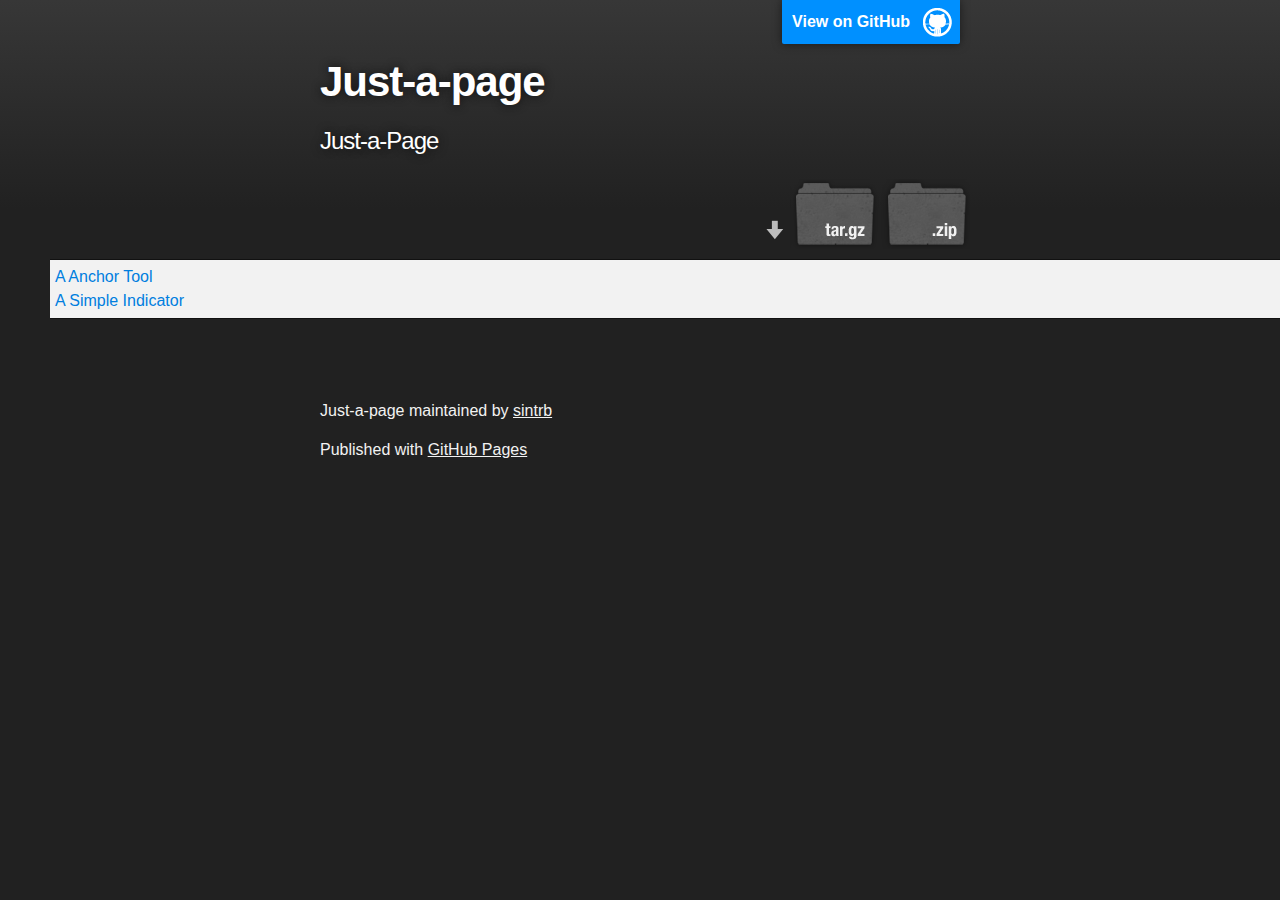
<file: index.html>
<!DOCTYPE html>
<html>

  <head>
    <meta charset='utf-8' />
    <meta http-equiv="X-UA-Compatible" content="chrome=1" />
    <meta name="description" content="Just-a-page : Just-a-Page" />

    <link rel="stylesheet" type="text/css" media="screen" href="stylesheets/stylesheet.css">

    <title>Just-a-page</title>
  </head>

  <body>

    <!-- HEADER -->
    <div id="header_wrap" class="outer">
        <header class="inner">
          <a id="forkme_banner" href="https://github.com/sintrb/Just-a-Page">View on GitHub</a>

          <h1 id="project_title">Just-a-page</h1>
          <h2 id="project_tagline">Just-a-Page</h2>

            <section id="downloads">
              <a class="zip_download_link" href="https://github.com/sintrb/Just-a-Page/zipball/master">Download this project as a .zip file</a>
              <a class="tar_download_link" href="https://github.com/sintrb/Just-a-Page/tarball/master">Download this project as a tar.gz file</a>
            </section>
        </header>
    </div>

    <!-- MAIN CONTENT -->
    <div id="main_content_wrap" class="outer" style="margin: 50px; padding:5px;">
      <a href="anchortool/index.html">A Anchor Tool</a>
      <br>
      <a href="simpleindicator/index.html">A Simple Indicator</a>
    </div>

    <!-- FOOTER  -->
    <div id="footer_wrap" class="outer">
      <footer class="inner">
        <p class="copyright">Just-a-page maintained by <a href="https://github.com/sintrb">sintrb</a></p>
        <p>Published with <a href="http://pages.github.com">GitHub Pages</a></p>
      </footer>
    </div>

    

  </body>
</html>
</file>
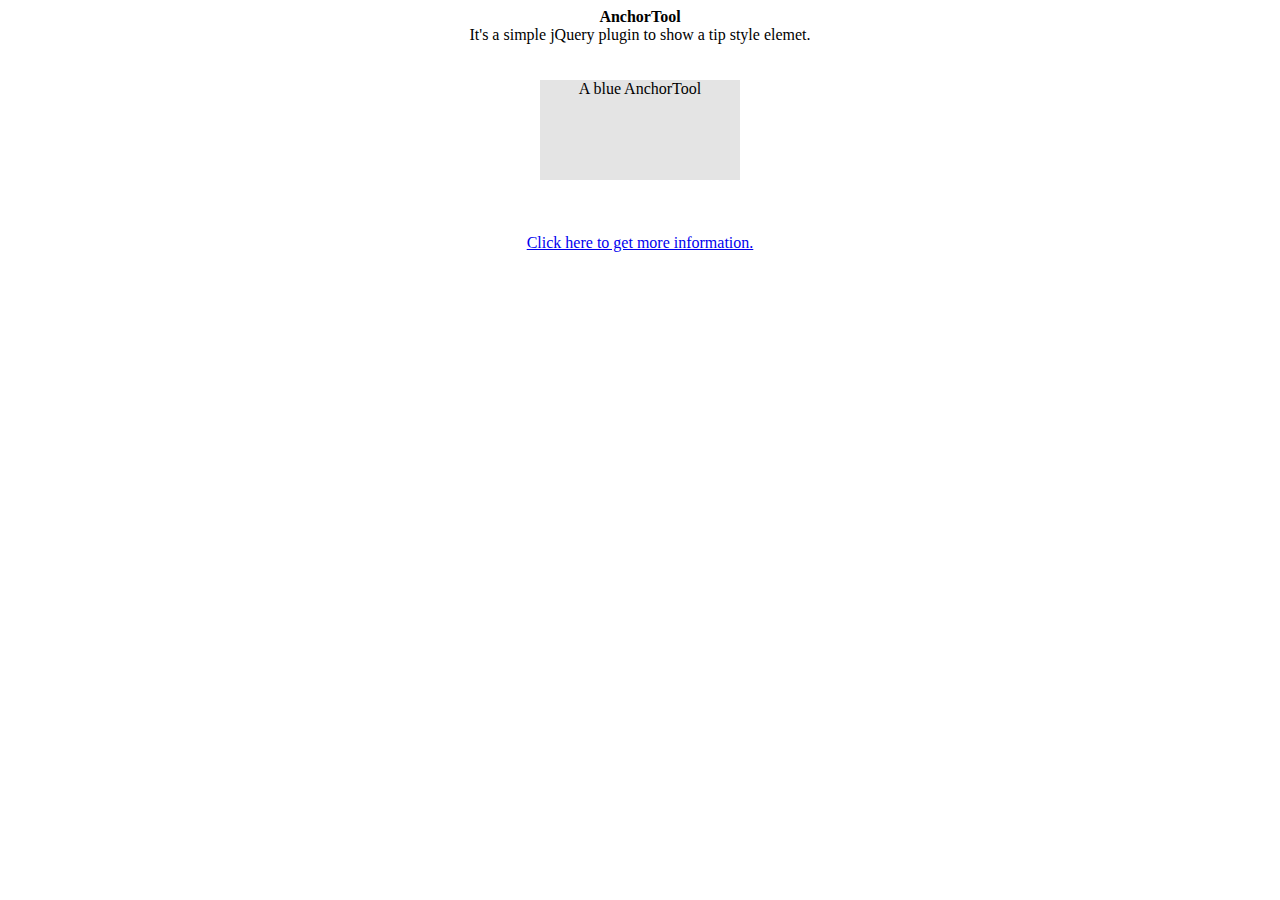
<file: anchortool/index.html>
<!DOCTYPE html>
<html>
<head>
	<meta charset="utf-8">
	<meta http-equiv="X-UA-Compatible" content="IE=edge,chrome=1">
	<script type="text/javascript" src="http://ajax.googleapis.com/ajax/libs/jquery/1.8.3/jquery.min.js"></script>
	<script type="text/javascript" src="./anchortool.js"></script>
	<link rel="stylesheet" type="text/css" href="./anchortool.css">
	<title>AnchorTool Test</title>
	<meta name="description" content="">
	<meta name="keywords" content="">

	<style type="text/css">

</style>

<script type="text/javascript">
	$(function () {
		$("span").anchortool("#show", function(){
			$("#show").html($(this).html());
			return true;
		});

		$("#tt").anchortool("#show2");
	})
</script>

</head>
<body>
	<center>
		<span> <strong>AnchorTool</strong>
		</span>
		<br>
		<span>It's a simple</span>
		<span>jQuery</span>
		<span>plugin to show a tip style elemet.</span>
		<br />
		<br />
		<br />

		<div id="tt" style="width:200px; height:100px; background-color:#E4E4E4;">A blue AnchorTool</div>

		<br />
		<br />
		<br />

		<a href="https://github.com/sintrb/Just-a-Page/tree/master/anchortool">Click here to get more information.</a>

	</center>

	
	<div id="show" style="background-color:red;"></div>

	<div id="show2" style="background-color:blue;">
		Hello World~~~~
	</div>
</body>
</html>
</file>
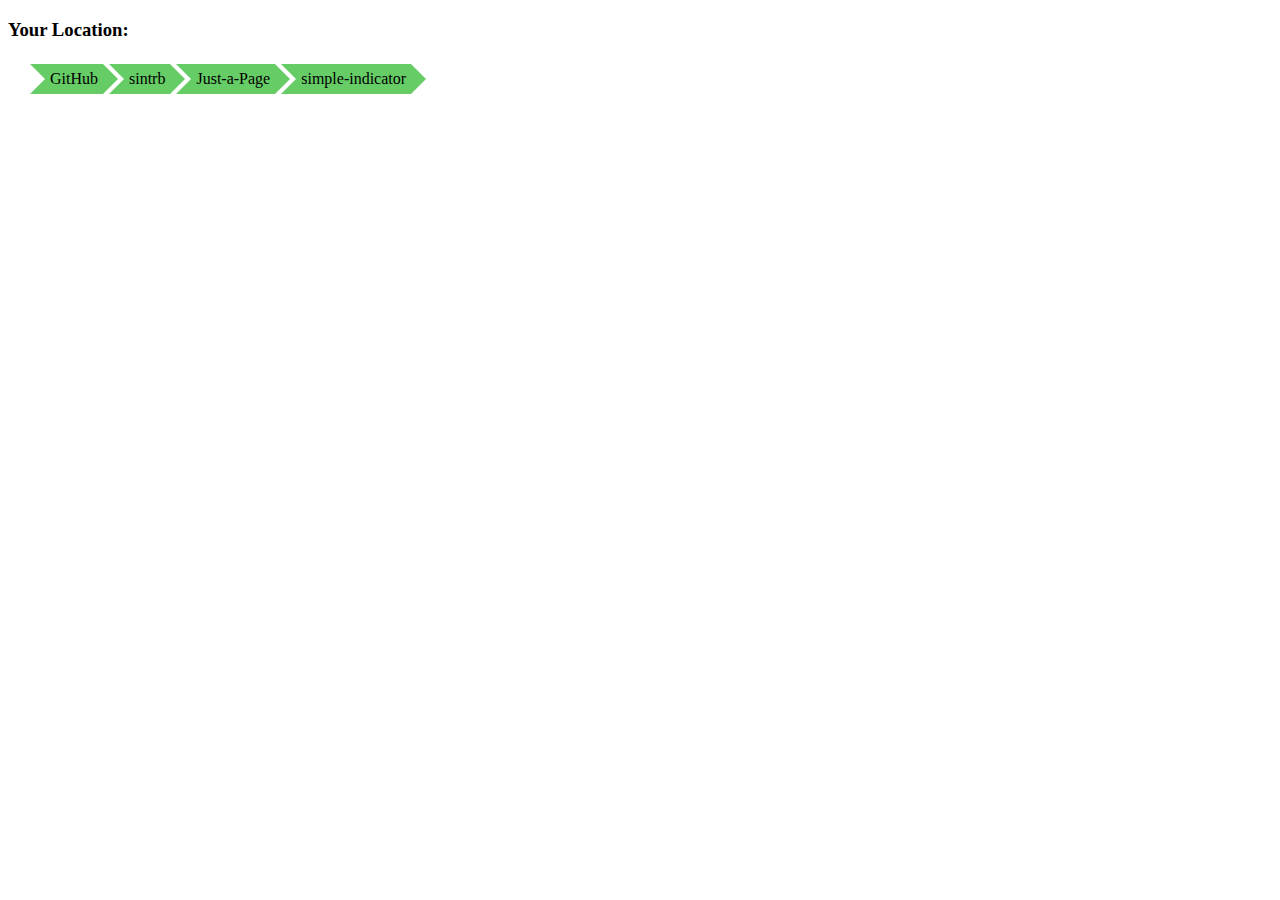
<file: simpleindicator/index.html>
<!DOCTYPE html>
<html>
	<head>
		<meta charset="utf-8">
		<meta http-equiv="X-UA-Compatible" content="IE=edge,chrome=1">
		<script type="text/javascript" src="http://ajax.googleapis.com/ajax/libs/jquery/1.8.3/jquery.min.js"></script>
		<style type="text/css">
			ul.simple-indicator{
				margin: 0 10px 0 10px;
				padding-left: 16px;
			}
			ul.simple-indicator li{
				display: table-cell;
				padding: 5px 10px;
				margin: 5px;
				height: 40px;
				line-height: 40px;
			}
			ul.simple-indicator li .head{
				float: left;
				border-left: 15px solid #6C6;
				border-top: 15px solid transparent;
				border-bottom: 15px solid transparent;
				width: 0px;
				height: 0px;
				padding: 0;
				margin-right: -25px;
			}
			ul.simple-indicator li .tail{
				float: left;
				border-left: 15px solid transparent;
				border-top: 15px solid #6C6;
				border-bottom: 15px solid #6C6;
				margin-left: -14px;
				width: 0px;
				padding: 0;
				height: 0px;
			}
			ul.simple-indicator li .title{
				float: left;
				height: 30px;
				line-height: 30px;
				padding: 0 5px;
				background-color: #6C6;
				}
		</style>
		<script type="text/javascript">
			$(function () {
				var tpl = '<div class="tail"/><div class="title">$TITLE$</div><div class="head"/>';
				$(".simple-indicator li").each(function(ix, el){
					console.log(ix);
					$(el).html(tpl.replace('$TITLE$', $(el).html()));
				});
			});
		</script>
		<title>simpleindicator</title>
	</head>
	<body>
		<h3>Your Location:</h3>
		<ul class="simple-indicator">
			<li>GitHub</li>
			<li>sintrb</li>
			<li>Just-a-Page</li>
			<li>simple-indicator</li>
		</ul>
	</body>
</html>
</file>
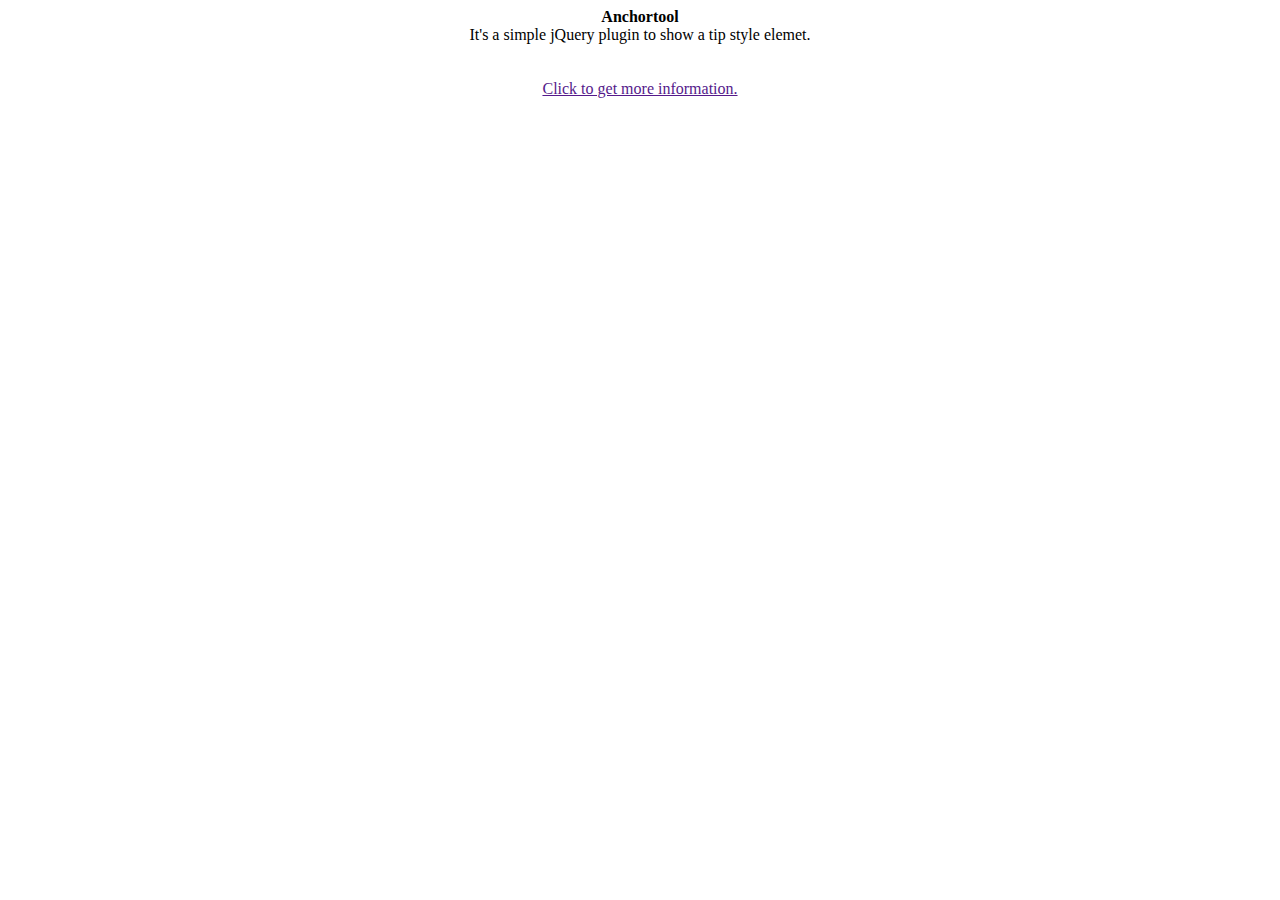
<file: anchortool.html>
<!DOCTYPE html>
<html>
<head>
<meta charset="utf-8">
<meta http-equiv="X-UA-Compatible" content="IE=edge,chrome=1">
<script type="text/javascript" src="http://ajax.googleapis.com/ajax/libs/jquery/1.8.3/jquery.min.js"></script>

<title>TT</title>
<meta name="description" content="">
<meta name="keywords" content="">

<style type="text/css">
	.anchortool{
		display:none;
		position:absolute;
	}

	.anchortool .anchor{
		width: 0px;
		height: 0px;
		padding: 0;
		margin: 0 auto;
		border-bottom: 15px solid #6C6;
		border-left: 15px solid transparent;
		border-right: 15px solid transparent;
	}
	.anchortool-content{
		display: none;
	}
	.anchortool .content{
		background-color: #6C6;
		border-radius: 5px;
		padding: 5px;
		min-width: 100px;
		min-height: 20px;
	}


	li{
		display: inline-block;;
	}
</style>

<script type="text/javascript">
	jQuery.anchortool_igno = [];
	jQuery.fn.anchortool = function (content, beforeshow) {
		var at = $('<div class="anchortool"><div class="anchor"></div><div class="content"></div></div>');
		var atc = content?$(content):$(this).find(".anchortool-content");
		at.hide();
		at.appendTo('body')
		at.find('.content').html('');
		atc.appendTo(at.find('.content'));

		$(this).click(function(event) {
			if(beforeshow)
				beforeshow.call(this);
			if(jQuery.anchortool_igno.indexOf(this)==-1)
				jQuery.anchortool_igno.push(this);
			at.css({
				left: $(this).offset().left + ($(this).outerWidth()-at.outerWidth())/2,
				top: $(this).offset().top+$(this).outerHeight() + 1,
			});
			at.show();
		});
		$(this).attr('data-anchortool', "true");
		return $(this);
	};
	
	$(document).click(function (e) {
	    if ($(e.target).parents("[data-anchortool=true]").length==0 && $(e.target).attr('data-anchortool')!="true"){
	        $('.anchortool').hide();
	    }
	});

	$(function (argument) {
		$("span").anchortool("#show", function(){
			$("#show").html($(this).html());
		});
	})
</script>

</head>
<body>
	<center>
		<span><strong>Anchortool</strong></span>
		<br>
		<span>It's a simple </span>
		<span>jQuery</span>
		<span>plugin to show a tip style elemet.</span>
		<br />
		<br />
		<br />
		<a href="">Click to get more information.</a>
	</center>
	<div id="show">
		
	</div>
</body>
</html>
</file>
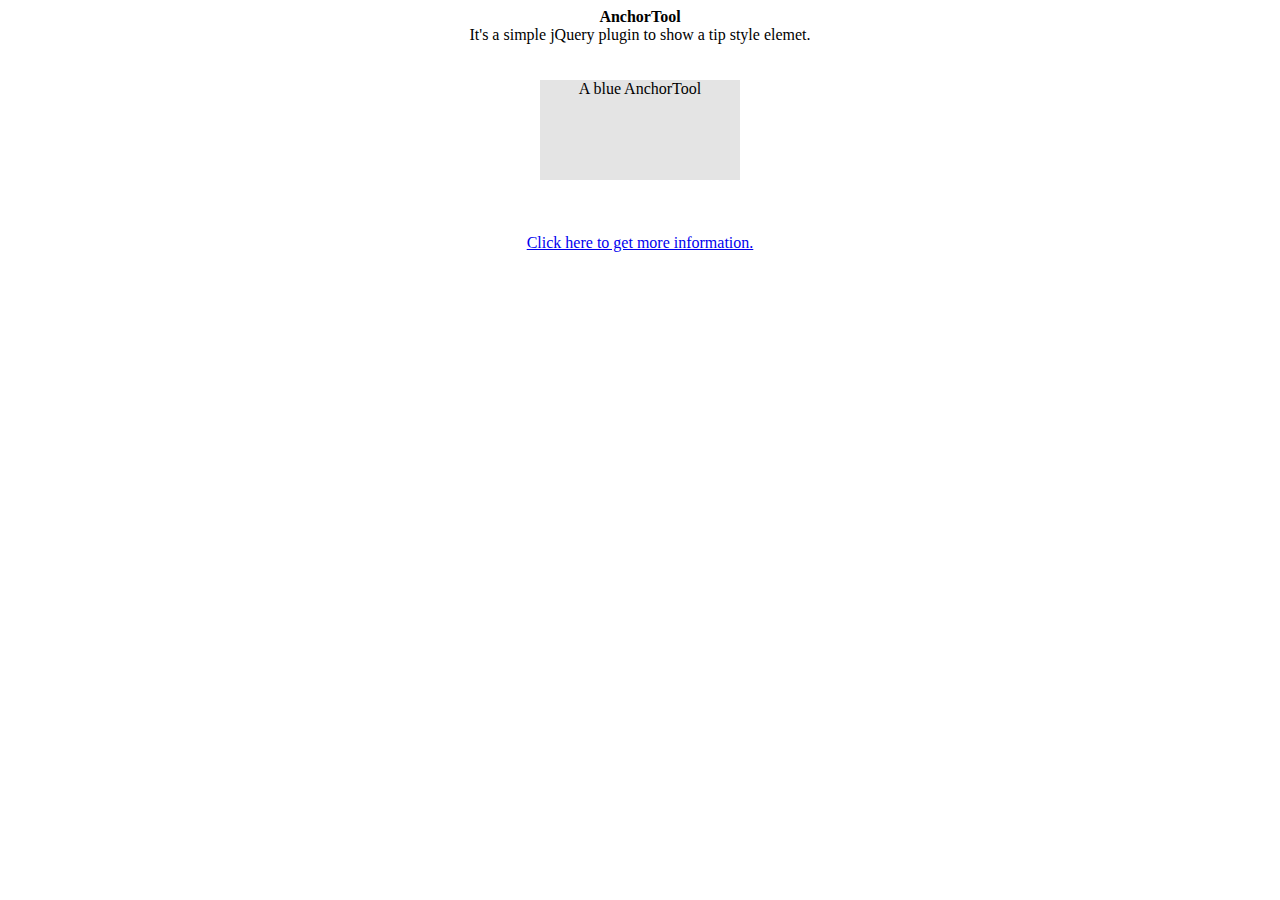
<file: anchortool/anchortool.html>
<!DOCTYPE html>
<html>
<head>
	<meta charset="utf-8">
	<meta http-equiv="X-UA-Compatible" content="IE=edge,chrome=1">
	<script type="text/javascript" src="http://ajax.googleapis.com/ajax/libs/jquery/1.8.3/jquery.min.js"></script>
	<script type="text/javascript" src="./anchortool.js"></script>
	<link rel="stylesheet" type="text/css" href="./anchortool.css">
	<title>AnchorTool Test</title>
	<meta name="description" content="">
	<meta name="keywords" content="">

	<style type="text/css">

</style>

<script type="text/javascript">
	$(function () {
		$("span").anchortool("#show", function(){
			$("#show").html($(this).html());
		});

		$("#tt").anchortool("#show2");
	})
</script>

</head>
<body>
	<center>
		<span> <strong>AnchorTool</strong>
		</span>
		<br>
		<span>It's a simple</span>
		<span>jQuery</span>
		<span>plugin to show a tip style elemet.</span>
		<br />
		<br />
		<br />

		<div id="tt" style="width:200px; height:100px; background-color:#E4E4E4;">A blue AnchorTool</div>

		<br />
		<br />
		<br />

		<a href="https://github.com/sintrb/Just-a-Page/tree/master/anchortool">Click here to get more information.</a>

	</center>

	
	<div id="show" style="background-color:red;"></div>

	<div id="show2" style="background-color:blue;">
		Hello World~~~~

	</div>
</body>
</html>
</file>
<file: stylesheets/stylesheet.css>
/*******************************************************************************
Slate Theme for GitHub Pages
by Jason Costello, @jsncostello
*******************************************************************************/

@import url(pygment_trac.css);

/*******************************************************************************
MeyerWeb Reset
*******************************************************************************/

html, body, div, span, applet, object, iframe,
h1, h2, h3, h4, h5, h6, p, blockquote, pre,
a, abbr, acronym, address, big, cite, code,
del, dfn, em, img, ins, kbd, q, s, samp,
small, strike, strong, sub, sup, tt, var,
b, u, i, center,
dl, dt, dd, ol, ul, li,
fieldset, form, label, legend,
table, caption, tbody, tfoot, thead, tr, th, td,
article, aside, canvas, details, embed,
figure, figcaption, footer, header, hgroup,
menu, nav, output, ruby, section, summary,
time, mark, audio, video {
  margin: 0;
  padding: 0;
  border: 0;
  font: inherit;
  vertical-align: baseline;
}

/* HTML5 display-role reset for older browsers */
article, aside, details, figcaption, figure,
footer, header, hgroup, menu, nav, section {
  display: block;
}

ol, ul {
  list-style: none;
}

table {
  border-collapse: collapse;
  border-spacing: 0;
}

/*******************************************************************************
Theme Styles
*******************************************************************************/

body {
  box-sizing: border-box;
  color:#373737;
  background: #212121;
  font-size: 16px;
  font-family: 'Myriad Pro', Calibri, Helvetica, Arial, sans-serif;
  line-height: 1.5;
  -webkit-font-smoothing: antialiased;
}

h1, h2, h3, h4, h5, h6 {
  margin: 10px 0;
  font-weight: 700;
  color:#222222;
  font-family: 'Lucida Grande', 'Calibri', Helvetica, Arial, sans-serif;
  letter-spacing: -1px;
}

h1 {
  font-size: 36px;
  font-weight: 700;
}

h2 {
  padding-bottom: 10px;
  font-size: 32px;
  background: url('../images/bg_hr.png') repeat-x bottom;
}

h3 {
  font-size: 24px;
}

h4 {
  font-size: 21px;
}

h5 {
  font-size: 18px;
}

h6 {
  font-size: 16px;
}

p {
  margin: 10px 0 15px 0;
}

footer p {
  color: #f2f2f2;
}

a {
  text-decoration: none;
  color: #007edf;
  text-shadow: none;

  transition: color 0.5s ease;
  transition: text-shadow 0.5s ease;
  -webkit-transition: color 0.5s ease;
  -webkit-transition: text-shadow 0.5s ease;
  -moz-transition: color 0.5s ease;
  -moz-transition: text-shadow 0.5s ease;
  -o-transition: color 0.5s ease;
  -o-transition: text-shadow 0.5s ease;
  -ms-transition: color 0.5s ease;
  -ms-transition: text-shadow 0.5s ease;
}

a:hover, a:focus {text-decoration: underline;}

footer a {
  color: #F2F2F2;
  text-decoration: underline;
}

em {
  font-style: italic;
}

strong {
  font-weight: bold;
}

img {
  position: relative;
  margin: 0 auto;
  max-width: 739px;
  padding: 5px;
  margin: 10px 0 10px 0;
  border: 1px solid #ebebeb;

  box-shadow: 0 0 5px #ebebeb;
  -webkit-box-shadow: 0 0 5px #ebebeb;
  -moz-box-shadow: 0 0 5px #ebebeb;
  -o-box-shadow: 0 0 5px #ebebeb;
  -ms-box-shadow: 0 0 5px #ebebeb;
}

p img {
  display: inline;
  margin: 0;
  padding: 0;
  vertical-align: middle;
  text-align: center;
  border: none;
}

pre, code {
  width: 100%;
  color: #222;
  background-color: #fff;

  font-family: Monaco, "Bitstream Vera Sans Mono", "Lucida Console", Terminal, monospace;
  font-size: 14px;

  border-radius: 2px;
  -moz-border-radius: 2px;
  -webkit-border-radius: 2px;
}

pre {
  width: 100%;
  padding: 10px;
  box-shadow: 0 0 10px rgba(0,0,0,.1);
  overflow: auto;
}

code {
  padding: 3px;
  margin: 0 3px;
  box-shadow: 0 0 10px rgba(0,0,0,.1);
}

pre code {
  display: block;
  box-shadow: none;
}

blockquote {
  color: #666;
  margin-bottom: 20px;
  padding: 0 0 0 20px;
  border-left: 3px solid #bbb;
}


ul, ol, dl {
  margin-bottom: 15px
}

ul {
  list-style: inside;
  padding-left: 20px;
}

ol {
  list-style: decimal inside;
  padding-left: 20px;
}

dl dt {
  font-weight: bold;
}

dl dd {
  padding-left: 20px;
  font-style: italic;
}

dl p {
  padding-left: 20px;
  font-style: italic;
}

hr {
  height: 1px;
  margin-bottom: 5px;
  border: none;
  background: url('../images/bg_hr.png') repeat-x center;
}

table {
  border: 1px solid #373737;
  margin-bottom: 20px;
  text-align: left;
 }

th {
  font-family: 'Lucida Grande', 'Helvetica Neue', Helvetica, Arial, sans-serif;
  padding: 10px;
  background: #373737;
  color: #fff;
 }

td {
  padding: 10px;
  border: 1px solid #373737;
 }

form {
  background: #f2f2f2;
  padding: 20px;
}

/*******************************************************************************
Full-Width Styles
*******************************************************************************/

.outer {
  width: 100%;
}

.inner {
  position: relative;
  max-width: 640px;
  padding: 20px 10px;
  margin: 0 auto;
}

#forkme_banner {
  display: block;
  position: absolute;
  top:0;
  right: 10px;
  z-index: 10;
  padding: 10px 50px 10px 10px;
  color: #fff;
  background: url('../images/blacktocat.png') #0090ff no-repeat 95% 50%;
  font-weight: 700;
  box-shadow: 0 0 10px rgba(0,0,0,.5);
  border-bottom-left-radius: 2px;
  border-bottom-right-radius: 2px;
}

#header_wrap {
  background: #212121;
  background: -moz-linear-gradient(top, #373737, #212121);
  background: -webkit-linear-gradient(top, #373737, #212121);
  background: -ms-linear-gradient(top, #373737, #212121);
  background: -o-linear-gradient(top, #373737, #212121);
  background: linear-gradient(top, #373737, #212121);
}

#header_wrap .inner {
  padding: 50px 10px 30px 10px;
}

#project_title {
  margin: 0;
  color: #fff;
  font-size: 42px;
  font-weight: 700;
  text-shadow: #111 0px 0px 10px;
}

#project_tagline {
  color: #fff;
  font-size: 24px;
  font-weight: 300;
  background: none;
  text-shadow: #111 0px 0px 10px;
}

#downloads {
  position: absolute;
  width: 210px;
  z-index: 10;
  bottom: -40px;
  right: 0;
  height: 70px;
  background: url('../images/icon_download.png') no-repeat 0% 90%;
}

.zip_download_link {
  display: block;
  float: right;
  width: 90px;
  height:70px;
  text-indent: -5000px;
  overflow: hidden;
  background: url(../images/sprite_download.png) no-repeat bottom left;
}

.tar_download_link {
  display: block;
  float: right;
  width: 90px;
  height:70px;
  text-indent: -5000px;
  overflow: hidden;
  background: url(../images/sprite_download.png) no-repeat bottom right;
  margin-left: 10px;
}

.zip_download_link:hover {
  background: url(../images/sprite_download.png) no-repeat top left;
}

.tar_download_link:hover {
  background: url(../images/sprite_download.png) no-repeat top right;
}

#main_content_wrap {
  background: #f2f2f2;
  border-top: 1px solid #111;
  border-bottom: 1px solid #111;
}

#main_content {
  padding-top: 40px;
}

#footer_wrap {
  background: #212121;
}



/*******************************************************************************
Small Device Styles
*******************************************************************************/

@media screen and (max-width: 480px) {
  body {
    font-size:14px;
  }

  #downloads {
    display: none;
  }

  .inner {
    min-width: 320px;
    max-width: 480px;
  }

  #project_title {
  font-size: 32px;
  }

  h1 {
    font-size: 28px;
  }

  h2 {
    font-size: 24px;
  }

  h3 {
    font-size: 21px;
  }

  h4 {
    font-size: 18px;
  }

  h5 {
    font-size: 14px;
  }

  h6 {
    font-size: 12px;
  }

  code, pre {
    min-width: 320px;
    max-width: 480px;
    font-size: 11px;
  }

}
</file>
<file: anchortool/anchortool.css>
/**
 * 
 * @authors RobinTang
 * @email   sintrb@gmail.com
 * @date    2014-03-12 00:01:13
 * @moreinfo https://github.com/sintrb/Just-a-Page/tree/master/anchortool
 * @version 1.0
 */

.anchortool{
	display:none;
	position:absolute;
}

.anchortool .anchor{
	width: 0px;
	height: 0px;
	padding: 0;
	margin: 0 auto;
	border-bottom: 15px solid #6C6;
	border-left: 15px solid transparent;
	border-right: 15px solid transparent;
}

.anchortool .content{
	background-color: #6C6;
	border-radius: 5px;
	padding: 5px;
	min-width: 100px;
	min-height: 20px;
}
</file>
